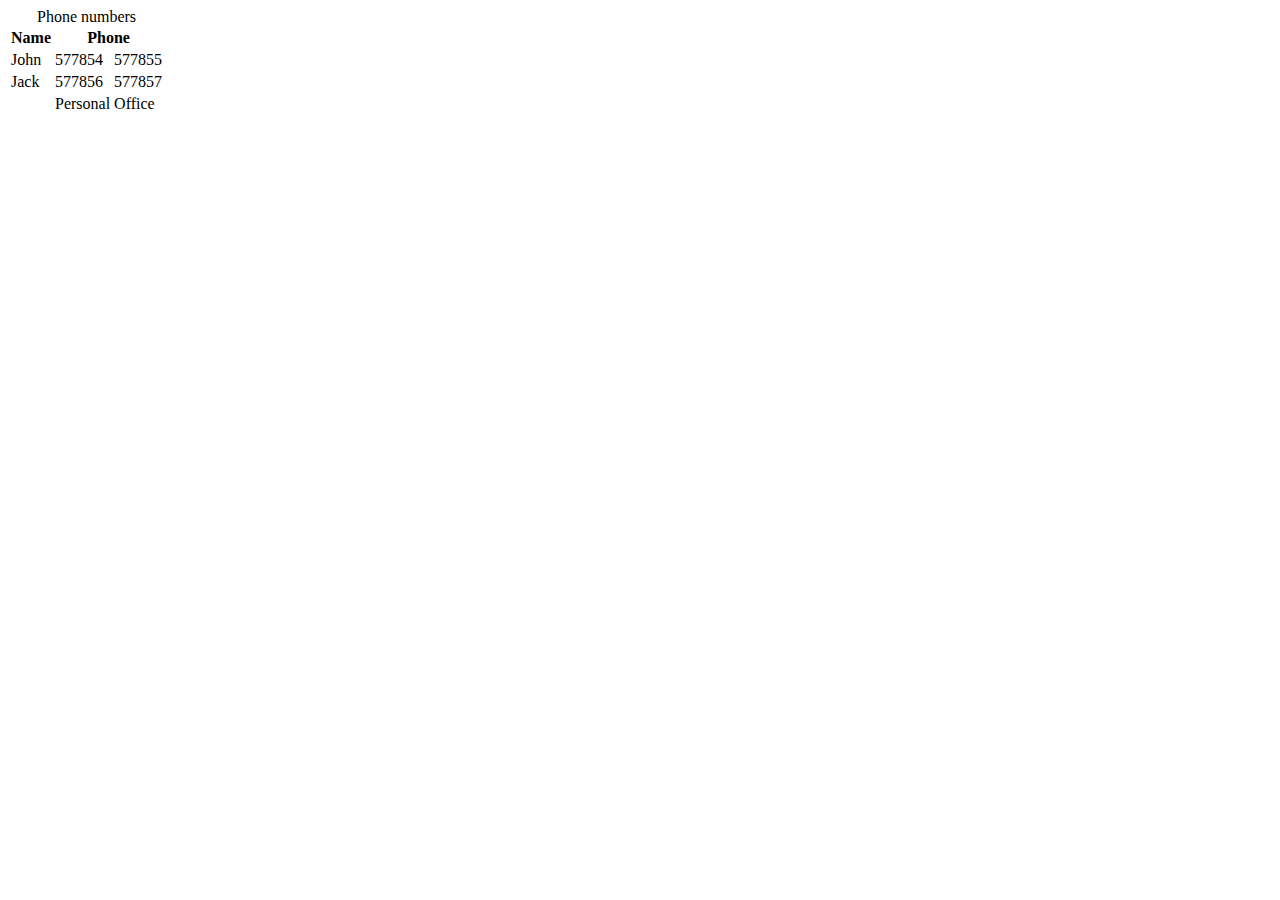
<file: public/index.html>
<!DOCTYPE html>
<html lang="en">
  <head>
    <meta charset="utf-8">
    <title>Page Title</title>
    <meta name="name" content="content">
    <link rel="stylesheet" type="text/css" href="mystyle.css">
  </head>
  <body>
    <table><caption>Phone numbers</caption>
        <thead>
          <tr>
           <th>Name</th>
           <th colspan="2">Phone</th>
          </tr>
        </thead>
        <tbody>
          <tr>
           <td>John</td>
           <td>577854</td>
           <td>577855</td>
          </tr>
          <tr>
           <td>Jack</td>
           <td>577856</td>
           <td>577857</td>
          </tr>
        </tbody>
        <tfoot>
          <tr>
           <td>&nbsp;</td>
           <td>Personal</td>
           <td>Office</td>
          </tr>
        </tfoot>
       </table>
  </body>
</html>
</file>
<file: public/mystyle.css>
nav {
  height: 80px;
  overflow: hidden;
  padding-bottom: 10px;
  margin: 0;
  text-align: center;
  display: flex;
  align-items: center;
}
nav ul {
  
  width: 100%;
  height: 95%;
  padding-left: 0;
  display: flex;
  align-items: center;
}
nav ul li {
  background-color: lightblue;
  display: flex;
  align-items: center; 
  justify-content: center;
  margin: auto;
  list-style: none;
  border-style: solid;
  border-width: 2px;
  width: 25%;
  height: 100%;
  border-radius: 10px;
}
nav ul li img {
  display: inline-block;
  overflow: hidden;
  margin: auto;
  max-height: 100%;
  border-radius: 10px;
}

div#minigamebox {
  background-color: #A5F08A;
  text-align: center;
  width: 50vw;
  border-width: 4px;
  border-style: solid;
  padding: 2px;
  margin-left: auto;
  margin-right: auto;
}
div#subbox {
  color: white;
  background-color: black;
  border-radius: 10px;
  display: inline-block;
   text-align: left; 
  padding: 10px;
}
.correct {
  color: green;
  font-weight: bold;
}

.incorrect {
  color: red;
  font-weight: bold;
  text-decoration: line-through;
}
.untyped {
  font-weight: bold;
  color: grey;
}
</file>
